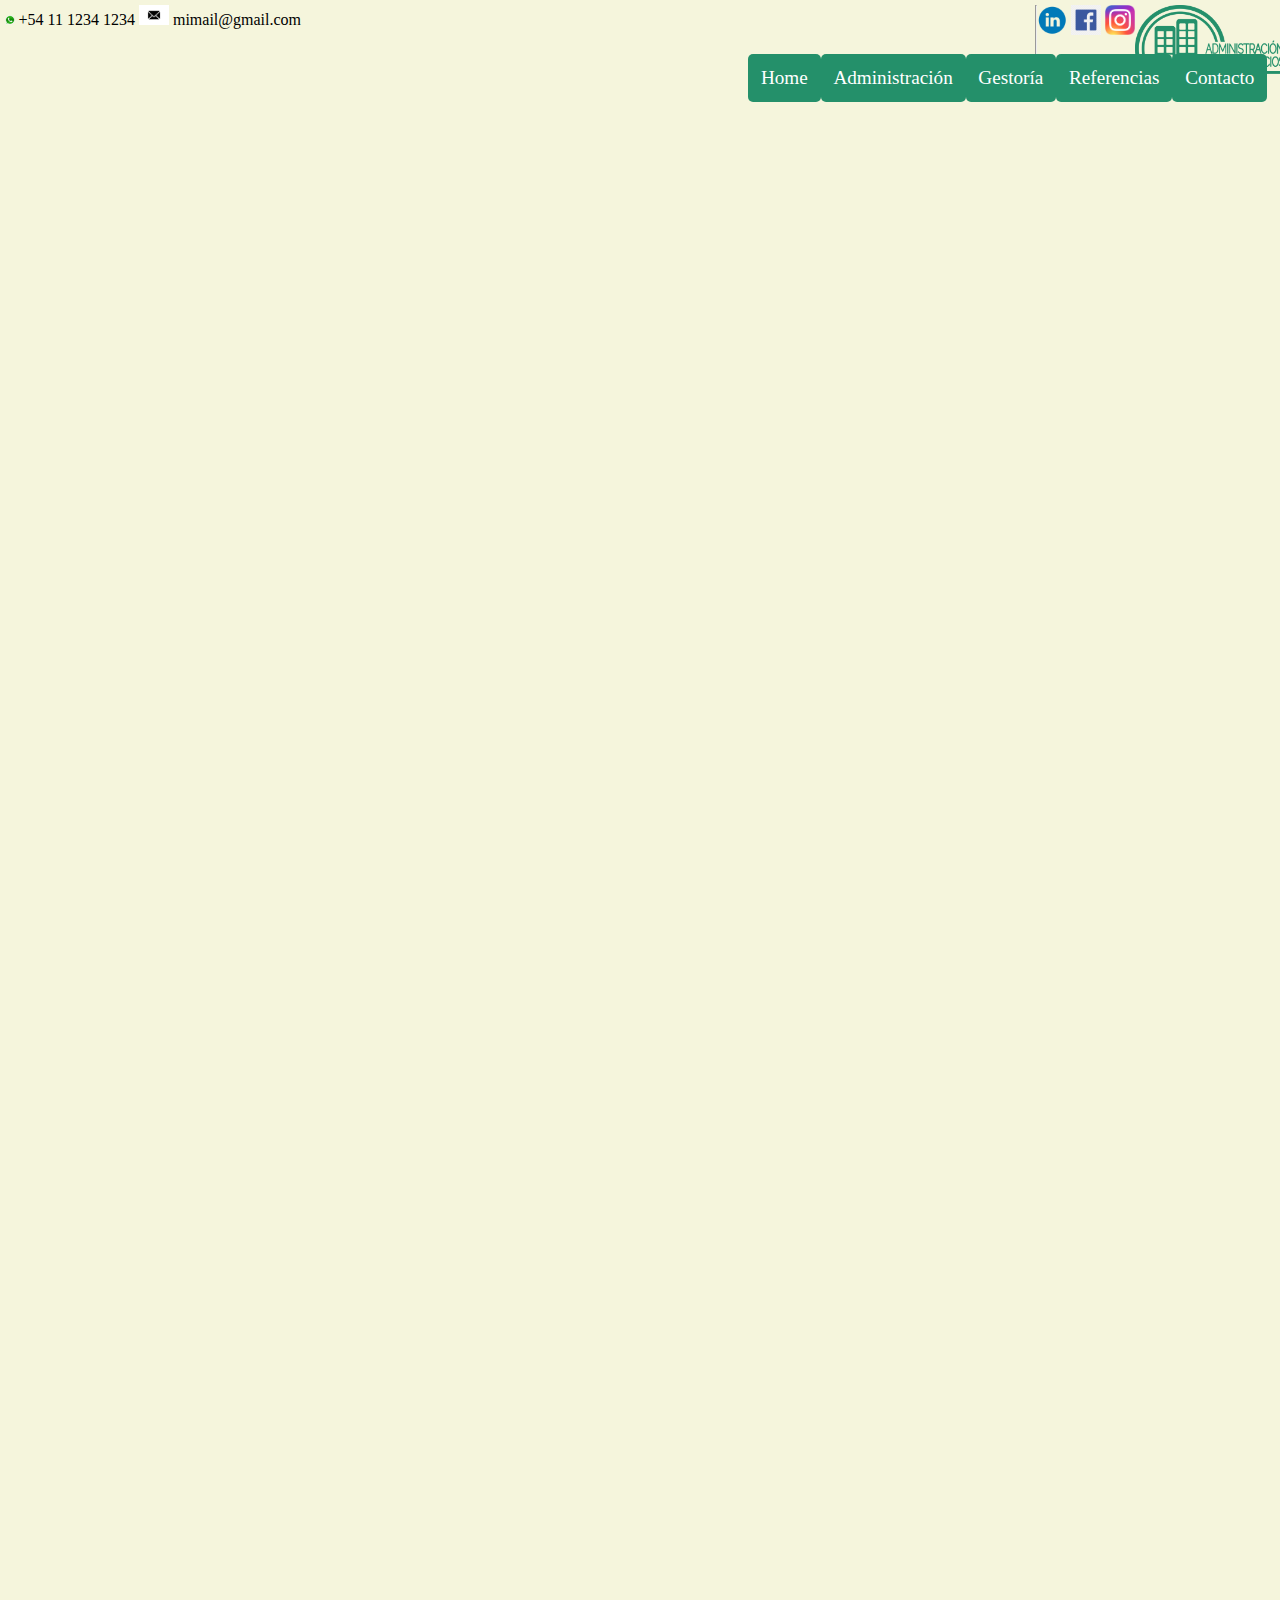
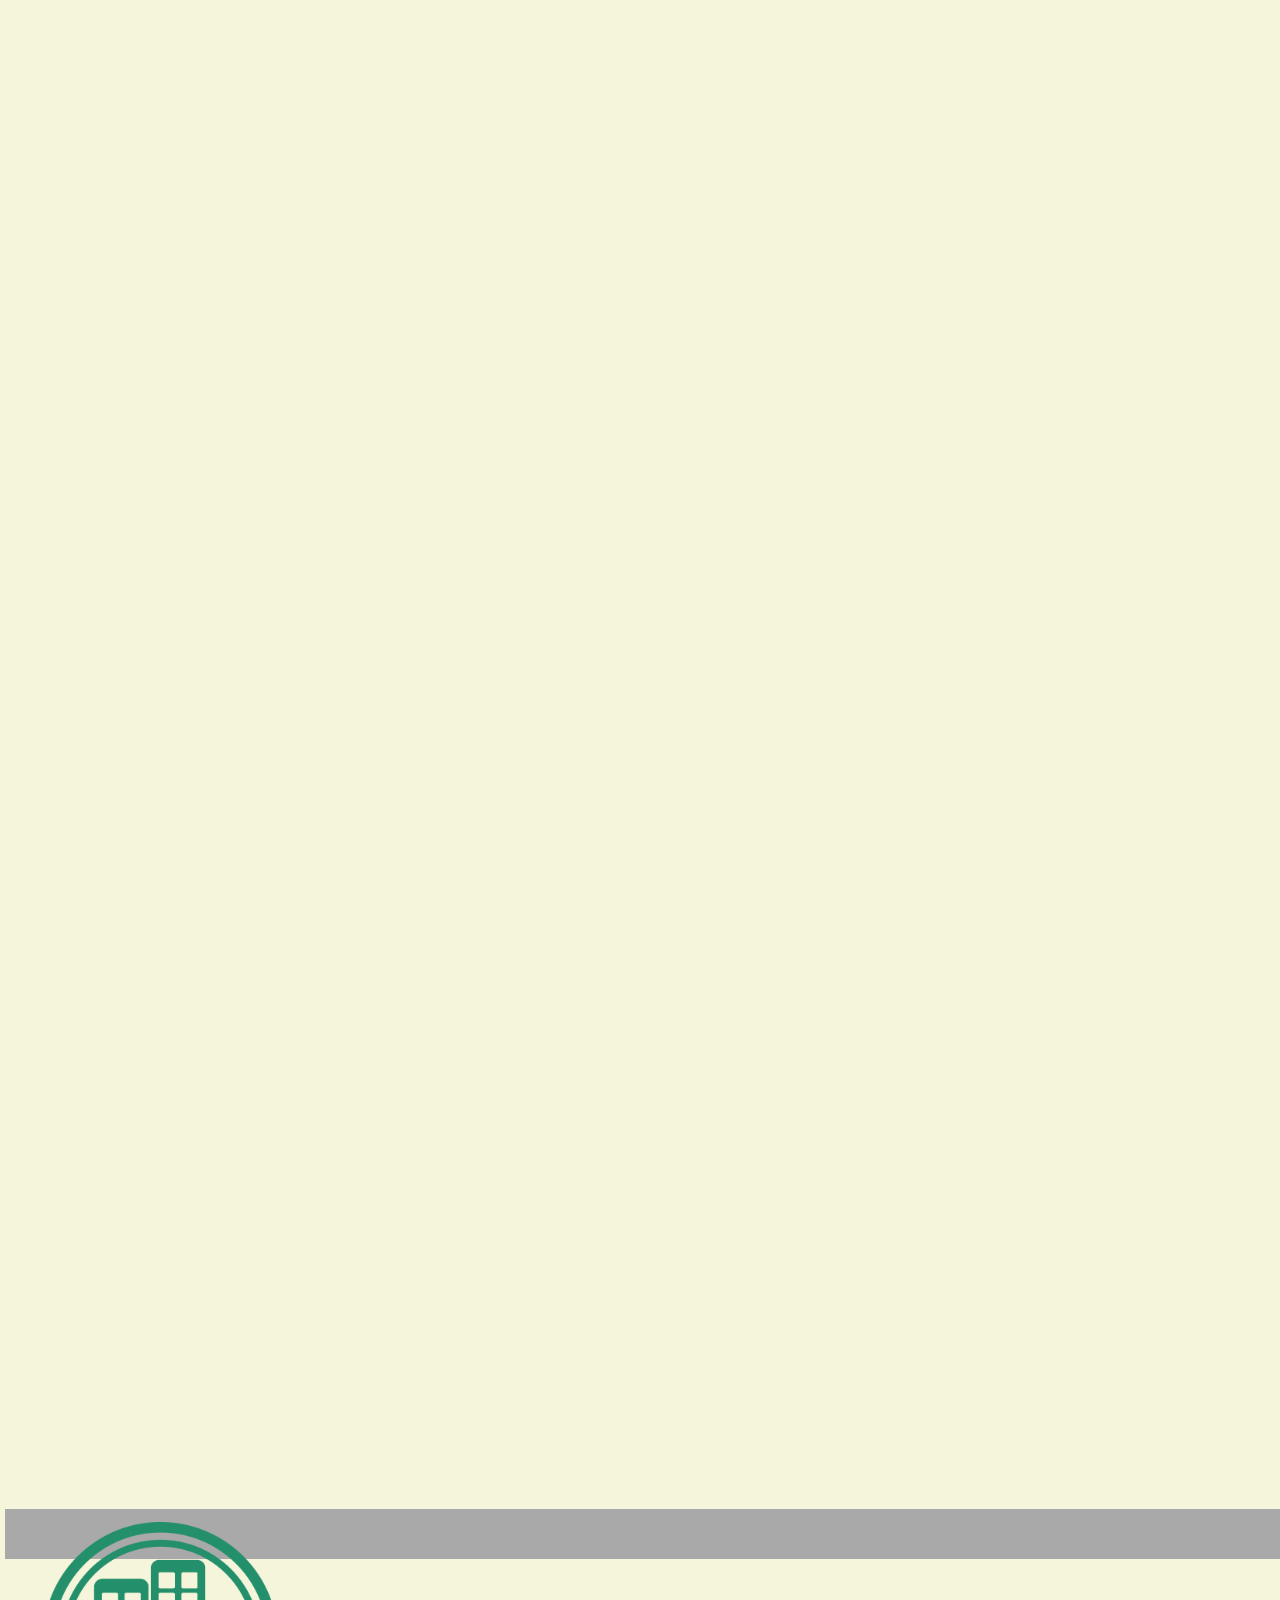
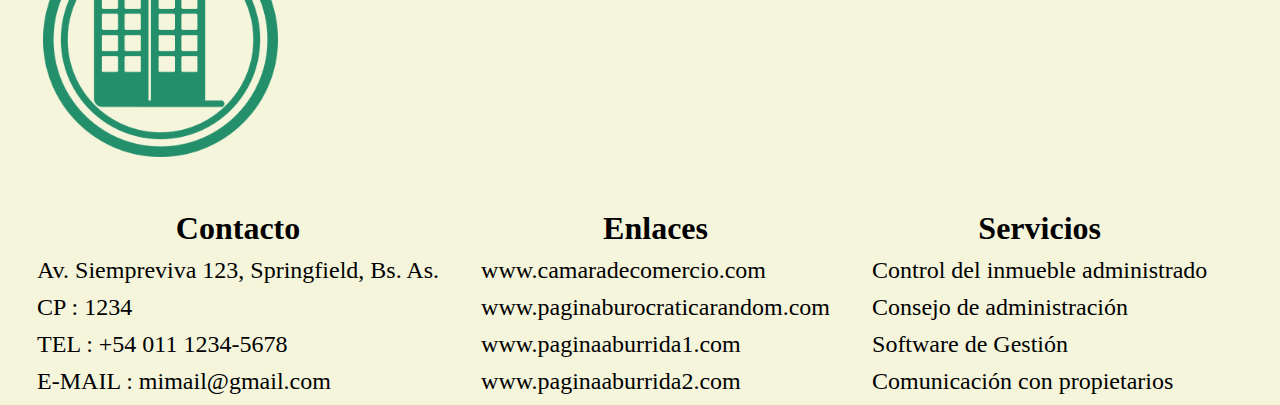
<file: pages/administracion.html>
<!DOCTYPE html>
<html lang="es">

<head>
    <meta charset="UTF-8">
    <meta http-equiv="X-UA-Compatible" content="IE=edge">
    <meta name="viewport" content="width=device-width, initial-scale=1.0">
    <link rel="apple-touch-icon" sizes="180x180" href="../assets/images/apple-touch-icon.png">
    <link rel="icon" type="image/png" sizes="32x32" href="../assets/images/favicon-32x32.png">
    <link rel="icon" type="image/png" sizes="16x16" href="../assets/images/favicon-16x16.png">
    <link rel="manifest" href="../assets/images/site.webmanifest">
    <link rel="preconnect" href="https://fonts.googleapis.com">
    <link rel="preconnect" href="https://fonts.gstatic.com" crossorigin>
    <link href="https://fonts.googleapis.com/css2?family=Raleway:wght@300;500;700&display=swap" rel="stylesheet">

    <link rel="stylesheet" href="../css/style.css">
    <title>Admin. de Consorcios | Administración</title>
</head>
<body>
    <header>

        <div>

            <!-- WHATSAPP -->
            <img src="../assets/images/logowhatsapp.png" alt="" height="10px" width="10px"> +54 11 1234 1234

            <!-- MAIL -->
            <img src="../assets//images/logomail.png" alt="" height="20px" width="30px"> mimail@gmail.com

        </div>

        <hr class="linea-header">


        <!-- REDES SOCIALES -->


        <div class="redsocial">

            <a href="https://www.linkedin.com/"><img src="../assets/images/logolinkedin.png" alt="" height="30px"
                    width="30px"></a>
            <a href="https://www.facebook.com/"><img src="../assets/images/logofacebook.png" alt="" height="30px"
                    width="30px"></a>
            <a href="https://www.instagram.com/"><img src="../assets/images/logoinstragram.png" alt="" height="30px"
                    width="30px"></a>

        </div>

        <!-- <hr> -->

        <nav>

            <!-- LOGO -->


            <img class="logo1" src="../assets/images/logo1.png" alt="logo" height="87px" width="150px">


            <!-- BARRA DE NAVEGACIÓN -->


            <ul>

                <li><a href="../index.html">Home</a></li>
                <li><a href="./administracion.html">Administración</a></li>
                <li><a href="./gestoria.html">Gestoría</a></li>
                <li><a href="./referencias.html">Referencias</a></li>
                <li><a href="./contacto.html">Contacto</a></li>

            </ul>

        </nav>

    </header>




    <main>


        

    </main>





    <footer>

        <img class="logo2" src="../assets/images/logo2.png" alt="" height="235px" width="235px">

        <table cellspacing="10px">

            <tr>
                <th>Contacto</th>
                <th>Enlaces</th>
                <th>Servicios</th>
            </tr>

            <tr>
                <td>Av. Siempreviva 123, Springfield, Bs. As.</td>
                <td><a href="https://cac.com.ar/">www.camaradecomercio.com</a></td>
                <td>Control del inmueble administrado</td>
            </tr>

            <tr>
                <td>CP : 1234</td>
                <td><a href="http://www.paginaburocraticarandom.com">www.paginaburocraticarandom.com</a></td>
                <td>Consejo de administración</td>
            </tr>

            <tr>
                <td>TEL : +54 011 1234-5678</td>
                <td><a href="http://www.paginaaburrida1.com">www.paginaaburrida1.com</a></td>
                <td>Software de Gestión</td>
            </tr>

            <tr>
                <td>E-MAIL : mimail@gmail.com</td>
                <td><a href="http://www.paginaaburrida2.com">www.paginaaburrida2.com</a></td>
                <td>Comunicación con propietarios</td>
            </tr>

        </table>


    </footer>


</body>
</html>
</file>
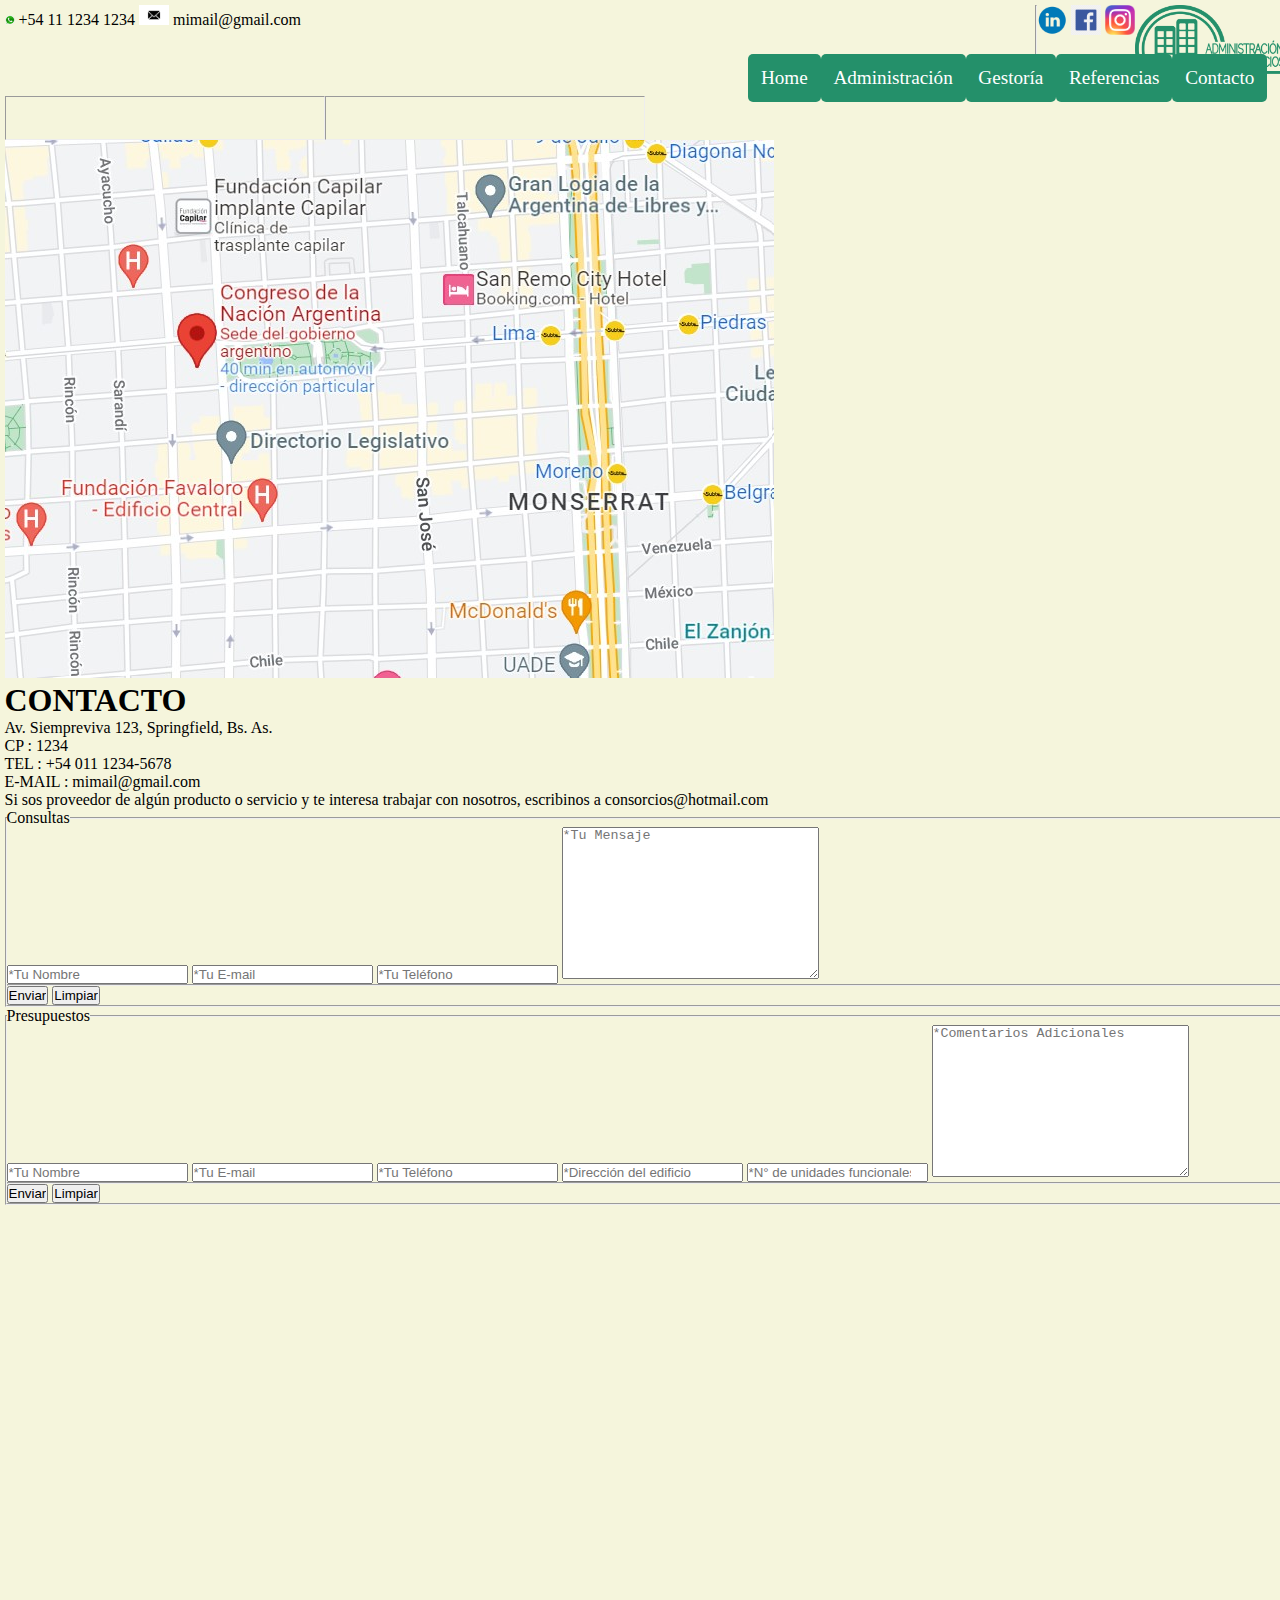
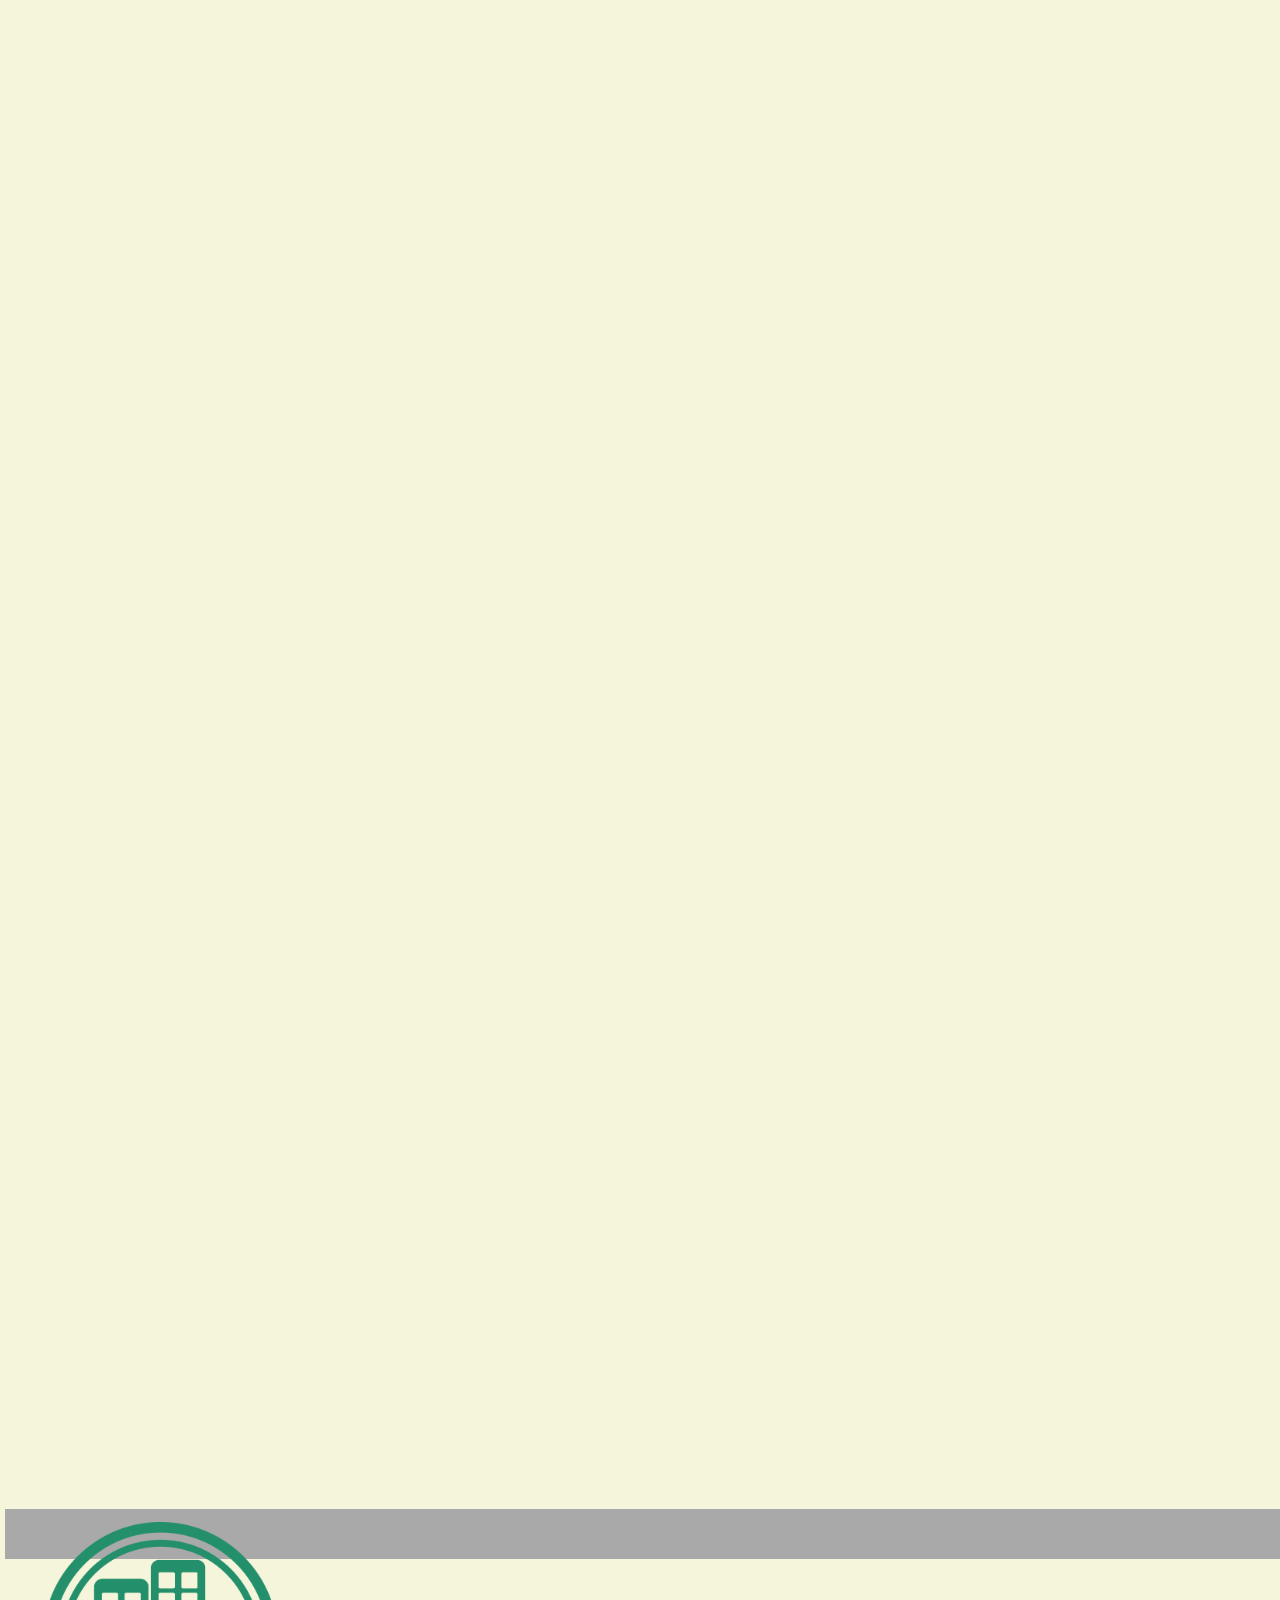
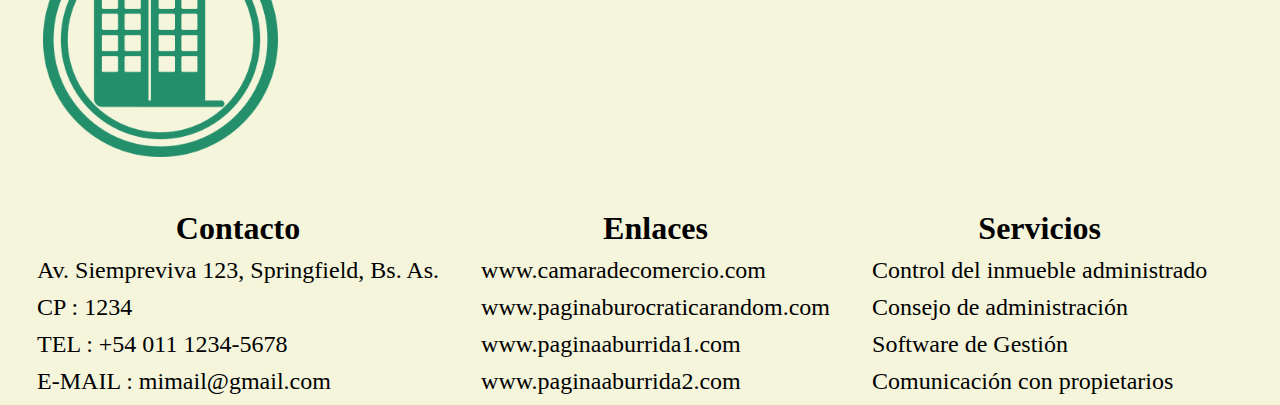
<file: pages/contacto.html>
<!DOCTYPE html>
<html lang="es">

<head>

    <meta charset="UTF-8">
    <meta http-equiv="X-UA-Compatible" content="IE=edge">
    <meta name="viewport" content="width=device-width, initial-scale=1.0">
    <link rel="apple-touch-icon" sizes="180x180" href="../assets/images/apple-touch-icon.png">
    <link rel="icon" type="image/png" sizes="32x32" href="../assets/images/favicon-32x32.png">
    <link rel="icon" type="image/png" sizes="16x16" href="../assets/images/favicon-16x16.png">
    <link rel="manifest" href="../assets/images/site.webmanifest">      
    <link rel="preconnect" href="https://fonts.googleapis.com">
    <link rel="preconnect" href="https://fonts.gstatic.com" crossorigin>
    <link href="https://fonts.googleapis.com/css2?family=Raleway:wght@300;500;700&display=swap" rel="stylesheet">    
    <link rel="stylesheet" href="../css/style.css">
    <title>Admin. de Consorcios | Contacto</title>

</head>

<body>

    <header>

        <div>

            <!-- WHATSAPP -->
            <img src="../assets/images/logowhatsapp.png" alt="" height="10px" width="10px"> +54 11 1234 1234

            <!-- MAIL -->
            <img src="../assets//images/logomail.png" alt="" height="20px" width="30px"> mimail@gmail.com

        </div>

        <hr class="linea-header">


        <!-- REDES SOCIALES -->


        <div class="redsocial">

            <a href="https://www.linkedin.com/"><img src="../assets/images/logolinkedin.png" alt="" height="30px"
                    width="30px"></a>
            <a href="https://www.facebook.com/"><img src="../assets/images/logofacebook.png" alt="" height="30px"
                    width="30px"></a>
            <a href="https://www.instagram.com/"><img src="../assets/images/logoinstragram.png" alt="" height="30px"
                    width="30px"></a>

        </div>

        <!-- <hr> -->

        <nav>

            <!-- LOGO -->


            <img class="logo1" src="../assets/images/logo1.png" alt="logo" height="87px" width="150px">


            <!-- BARRA DE NAVEGACIÓN -->


            <ul>

                <li><a href="../index.html">Home</a></li>
                <li><a href="./administracion.html">Administración</a></li>
                <li><a href="./gestoria.html">Gestoría</a></li>
                <li><a href="./referencias.html">Referencias</a></li>
                <li><a href="./contacto.html">Contacto</a></li>

            </ul>

        </nav>

    </header>

    <hr>

    <main>

        <div>

            <!-- Todavía no sé incrustar un mapa de google maps, lo pongo cuando sepa. Por ahora va esta imágen -->

            <a href="https://www.google.com/maps"><img src="../assets/images/googlemaps1.jpg" alt=""></a>

            <h1>CONTACTO</h1>

            <ul> 
                
                <li>Av. Siempreviva 123, Springfield, Bs. As.</li>
                <li>CP : 1234</li>
                <li>TEL :  +54 011 1234-5678</li>
                <li>E-MAIL : mimail@gmail.com</li>
    
            </ul>

            <p>Si sos proveedor de algún producto o servicio y te interesa trabajar con nosotros, escribinos a consorcios@hotmail.com</p>

        </div>
                    
        <div>

                    <!-- Consultas -->

            <form action="" method="post">

                <fieldset>

                    <legend>Consultas</legend>

                    <input id="nombre1" name="nombre1" type="text" placeholder="*Tu Nombre" required="">
                    <input id="mail1" name="mail1" type="email" placeholder="*Tu E-mail" required="">
                    <input id="tel1" name="tel1" type="tel" placeholder="*Tu Teléfono" required="">
                    <textarea id="comentario1" name="comentario1" cols="30" rows="10" placeholder="*Tu Mensaje"></textarea>

                    <hr>

                    <input id="enviar" type="submit" value="Enviar">
                    <input id="reset" type="reset" value="Limpiar">

                </fieldset>
                
                    <!-- Presupuestos -->
                
                <fieldset>

                    <legend>Presupuestos</legend>

                    <input id="nombre2" name="nombre2" type="text" placeholder="*Tu Nombre" required="">
                    <input id="mail2" name="mail2" type="email" placeholder="*Tu E-mail" required="">
                    <input id="tel2" name="tel2" type="tel" placeholder="*Tu Teléfono" required="">
                    <input id="dir" name="dir" type="text" placeholder="*Dirección del edificio" required="">
                    <input id="uuff" name="unidadesfuncionales" type="number" placeholder="*N° de unidades funcionales" required="">
                    <textarea name="comentario2" id="comentario2" cols="30" rows="10" placeholder="*Comentarios Adicionales"></textarea>

                    <hr>

                    <input id="enviar" type="submit" value="Enviar">
                    <input id="reset" type="reset" value="Limpiar">

                </fieldset>

            </form>

        </div>    

    </main>

    <hr>

    <footer>

        <img class="logo2" src="../assets/images/logo2.png" alt="" height="235px" width="235px">

        <table cellspacing="10px">

            <tr>
                <th>Contacto</th>
                <th>Enlaces</th>
                <th>Servicios</th>
            </tr>

            <tr>
                <td>Av. Siempreviva 123, Springfield, Bs. As.</td>
                <td><a href="https://cac.com.ar/">www.camaradecomercio.com</a></td>
                <td>Control del inmueble administrado</td>
            </tr>

            <tr>
                <td>CP : 1234</td>
                <td><a href="http://www.paginaburocraticarandom.com">www.paginaburocraticarandom.com</a></td>
                <td>Consejo de administración</td>
            </tr>

            <tr>
                <td>TEL : +54 011 1234-5678</td>
                <td><a href="http://www.paginaaburrida1.com">www.paginaaburrida1.com</a></td>
                <td>Software de Gestión</td>
            </tr>

            <tr>
                <td>E-MAIL : mimail@gmail.com</td>
                <td><a href="http://www.paginaaburrida2.com">www.paginaaburrida2.com</a></td>
                <td>Comunicación con propietarios</td>
            </tr>

        </table>


    </footer>

</body>

</html>
</file>
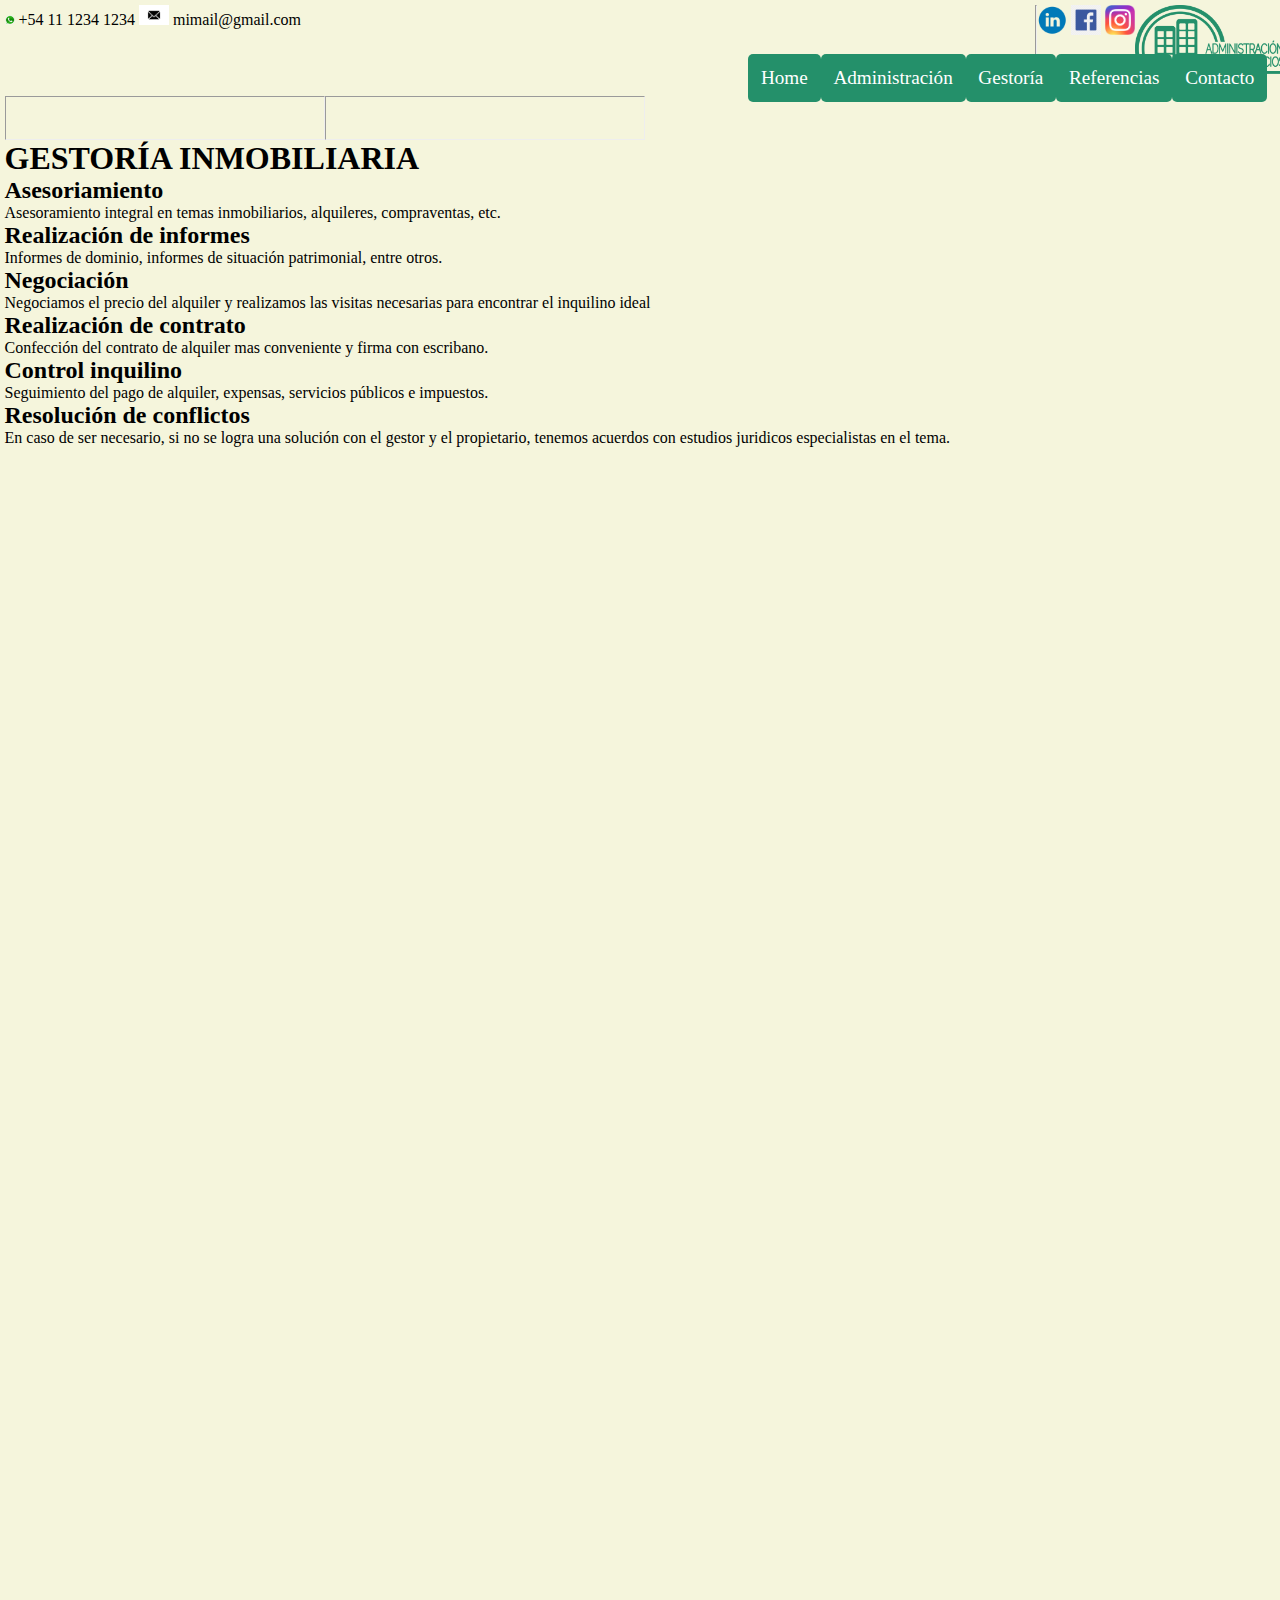
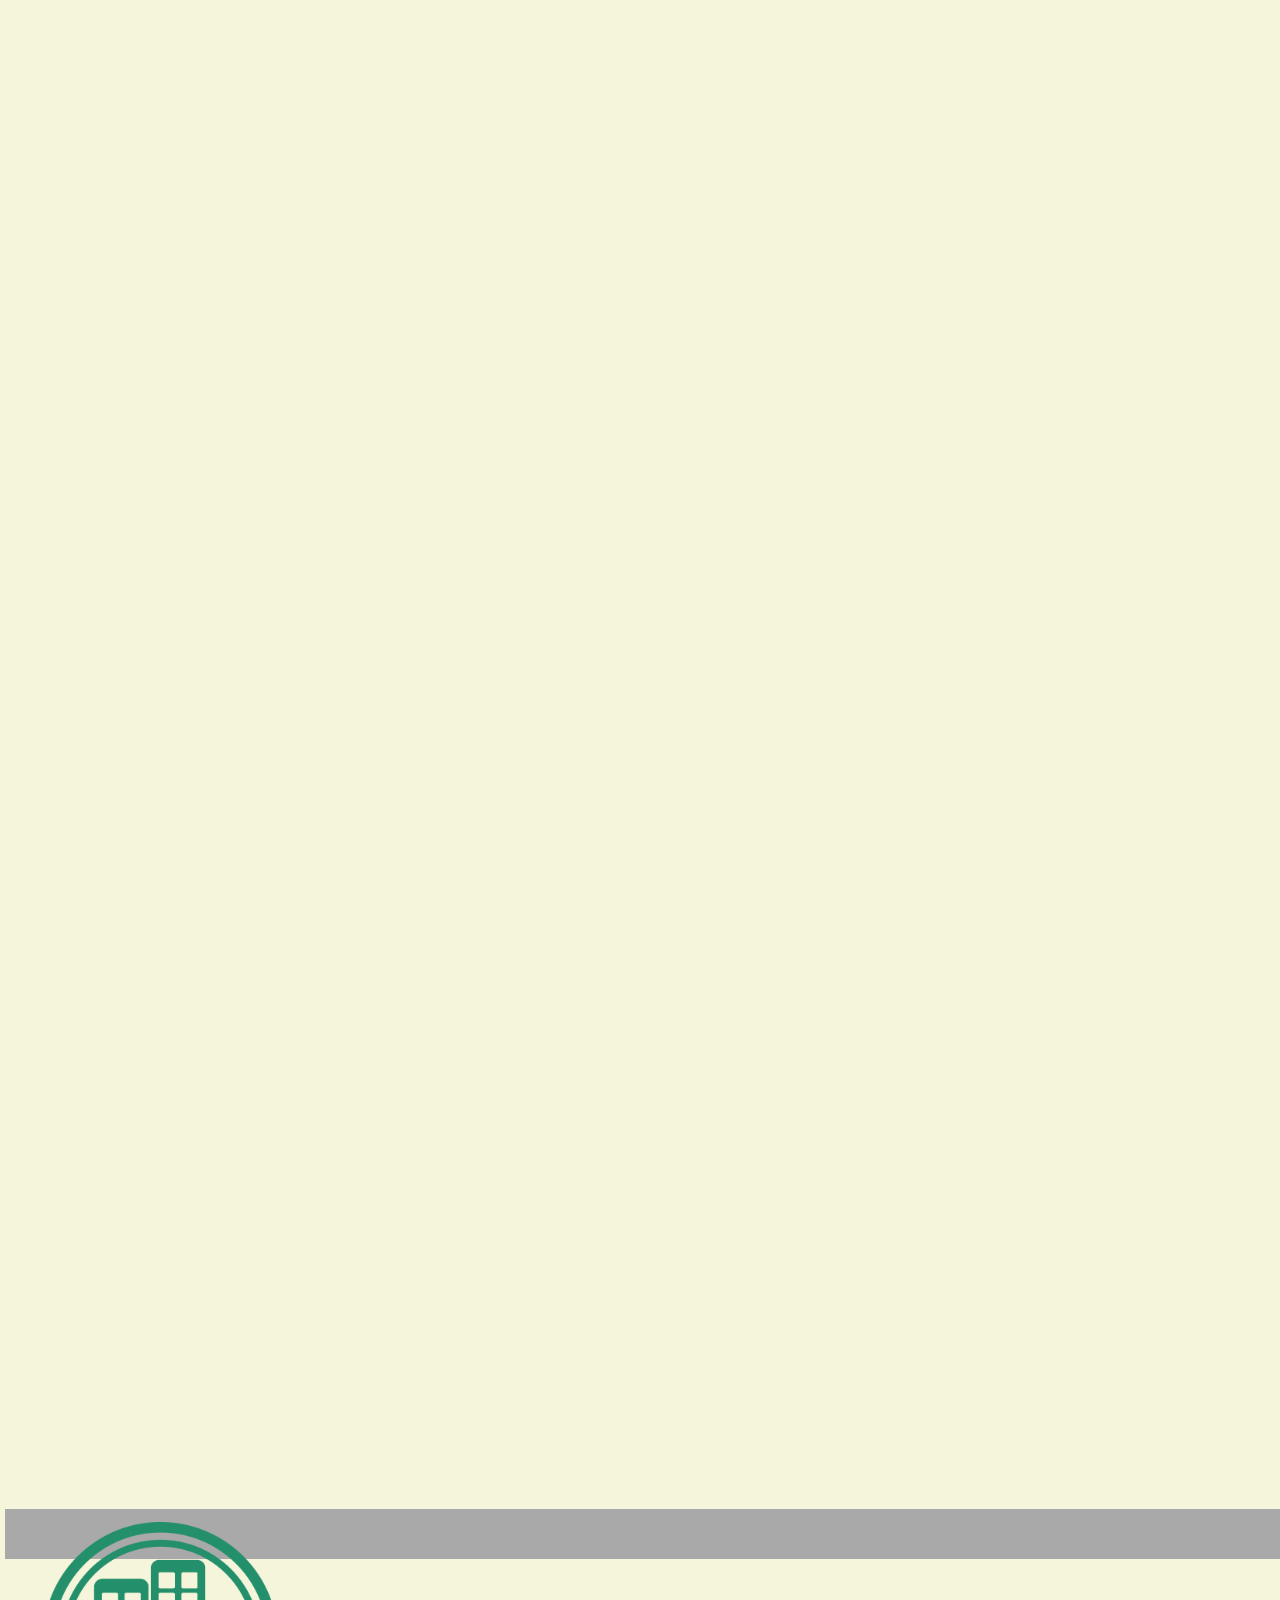
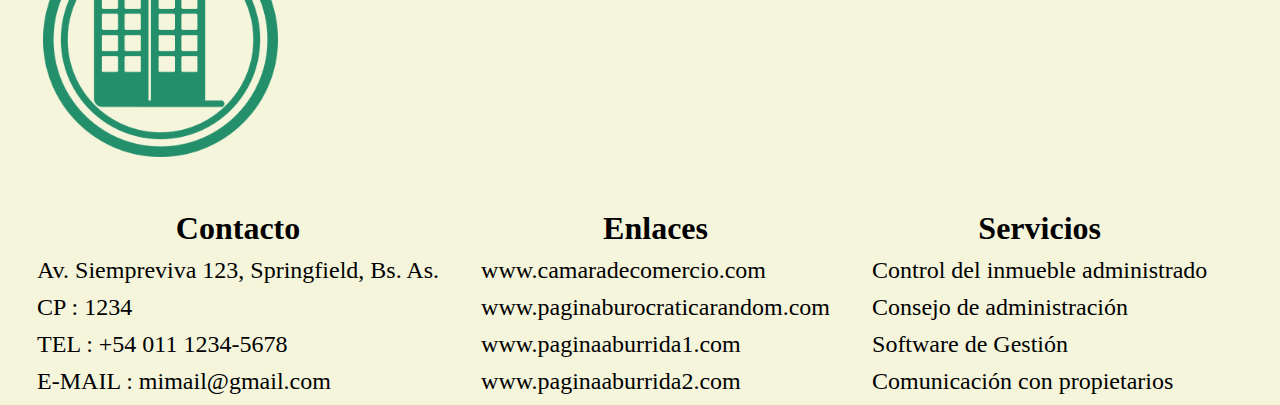
<file: pages/gestoria.html>
<!DOCTYPE html>
<html lang="es">

<head>

    <meta charset="UTF-8">
    <meta http-equiv="X-UA-Compatible" content="IE=edge">
    <meta name="viewport" content="width=device-width, initial-scale=1.0">
    <link rel="apple-touch-icon" sizes="180x180" href="../assets/images/apple-touch-icon.png">
    <link rel="icon" type="image/png" sizes="32x32" href="../assets/images/favicon-32x32.png">
    <link rel="icon" type="image/png" sizes="16x16" href="../assets/images/favicon-16x16.png">
    <link rel="manifest" href="../assets/images/site.webmanifest">         
    <link rel="preconnect" href="https://fonts.googleapis.com">
    <link rel="preconnect" href="https://fonts.gstatic.com" crossorigin>
    <link href="https://fonts.googleapis.com/css2?family=Raleway:wght@300;500;700&display=swap" rel="stylesheet"> 
    <link rel="stylesheet" href="../css/style.css">
    <title>Admin. de Consorcios | Gestoría</title>

</head>

<body>

    <header>

        <div>

            <!-- WHATSAPP -->
            <img src="../assets/images/logowhatsapp.png" alt="" height="10px" width="10px"> +54 11 1234 1234

            <!-- MAIL -->
            <img src="../assets//images/logomail.png" alt="" height="20px" width="30px"> mimail@gmail.com

        </div>

        <hr class="linea-header">


        <!-- REDES SOCIALES -->


        <div class="redsocial">

            <a href="https://www.linkedin.com/"><img src="../assets/images/logolinkedin.png" alt="" height="30px"
                    width="30px"></a>
            <a href="https://www.facebook.com/"><img src="../assets/images/logofacebook.png" alt="" height="30px"
                    width="30px"></a>
            <a href="https://www.instagram.com/"><img src="../assets/images/logoinstragram.png" alt="" height="30px"
                    width="30px"></a>

        </div>

        <!-- <hr> -->

        <nav>

            <!-- LOGO -->


            <img class="logo1" src="../assets/images/logo1.png" alt="logo" height="87px" width="150px">


            <!-- BARRA DE NAVEGACIÓN -->


            <ul>

                <li><a href="../index.html">Home</a></li>
                <li><a href="./administracion.html">Administración</a></li>
                <li><a href="./gestoria.html">Gestoría</a></li>
                <li><a href="./referencias.html">Referencias</a></li>
                <li><a href="./contacto.html">Contacto</a></li>

            </ul>

        </nav>

    </header>

    <hr>

    <main>
        
        
        <h1>GESTORÍA INMOBILIARIA</h1>
        
        <div>

            <h2>Asesoriamiento</h2>

            <p>Asesoramiento integral en temas inmobiliarios, alquileres, compraventas, etc.</p>

        </div>

        <div>

            <h2>Realización de informes</h2>

            <p>Informes de dominio, informes de situación patrimonial, entre otros.</p>

        </div>

        <div>

            <h2>Negociación</h2>

            <p>Negociamos el precio del alquiler y realizamos las visitas necesarias para encontrar el inquilino ideal</p>

        </div>
            
        <div>

            <h2>Realización de contrato</h2>

            <p>Confección del contrato de alquiler mas conveniente y firma con escribano.</p>

        </div>
        
        <div>

            <h2>Control inquilino</h2>

            <p>Seguimiento del pago de alquiler, expensas, servicios públicos e impuestos.</p>

        </div>
        
        <div>

            <h2>Resolución de conflictos</h2>
            
            <p>En caso de ser necesario, si no se logra una solución con el gestor y el propietario,
                tenemos acuerdos con estudios juridicos especialistas en el tema.</p>

        </div>
    
    </main>

    <hr>

    <footer>

        <img class="logo2" src="../assets/images/logo2.png" alt="" height="235px" width="235px">

        <table cellspacing="10px">

            <tr>
                <th>Contacto</th>
                <th>Enlaces</th>
                <th>Servicios</th>
            </tr>

            <tr>
                <td>Av. Siempreviva 123, Springfield, Bs. As.</td>
                <td><a href="https://cac.com.ar/">www.camaradecomercio.com</a></td>
                <td>Control del inmueble administrado</td>
            </tr>

            <tr>
                <td>CP : 1234</td>
                <td><a href="http://www.paginaburocraticarandom.com">www.paginaburocraticarandom.com</a></td>
                <td>Consejo de administración</td>
            </tr>

            <tr>
                <td>TEL : +54 011 1234-5678</td>
                <td><a href="http://www.paginaaburrida1.com">www.paginaaburrida1.com</a></td>
                <td>Software de Gestión</td>
            </tr>

            <tr>
                <td>E-MAIL : mimail@gmail.com</td>
                <td><a href="http://www.paginaaburrida2.com">www.paginaaburrida2.com</a></td>
                <td>Comunicación con propietarios</td>
            </tr>

        </table>


    </footer>
    
</body>

</html>
</file>
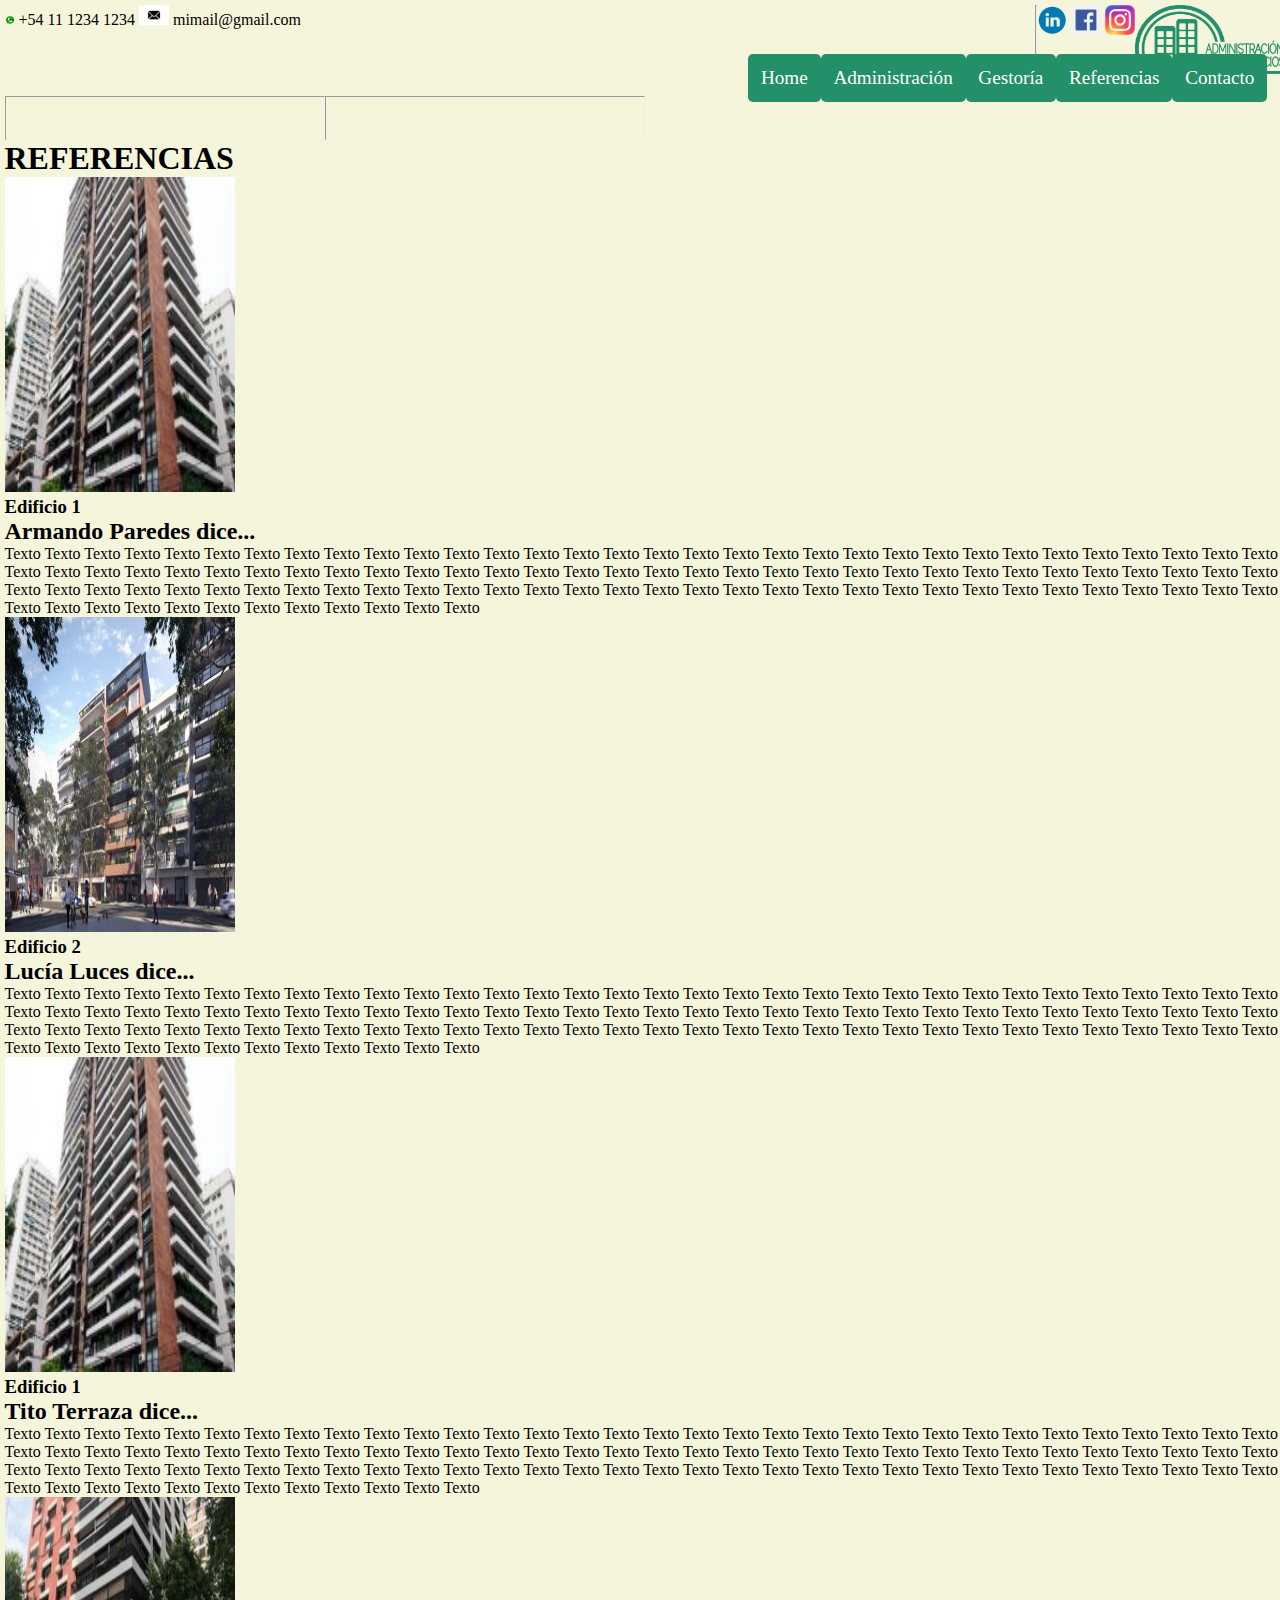
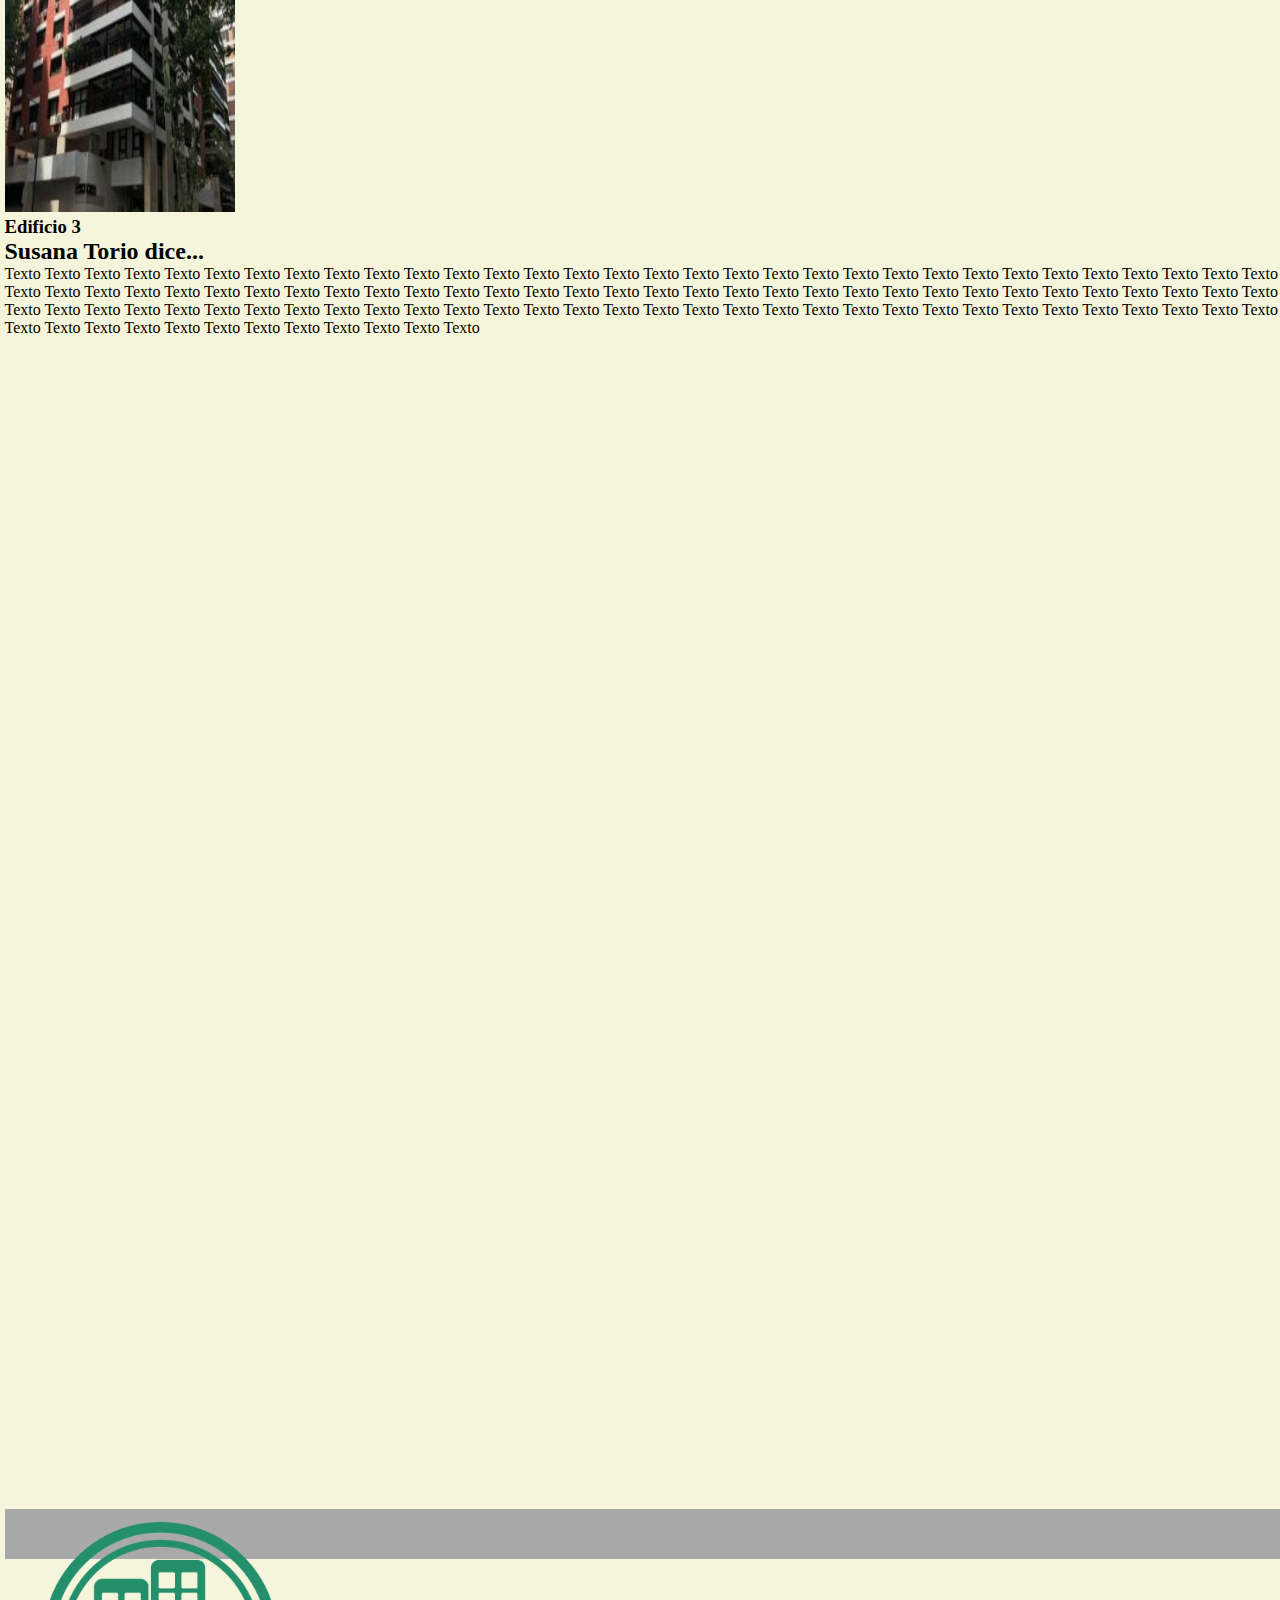
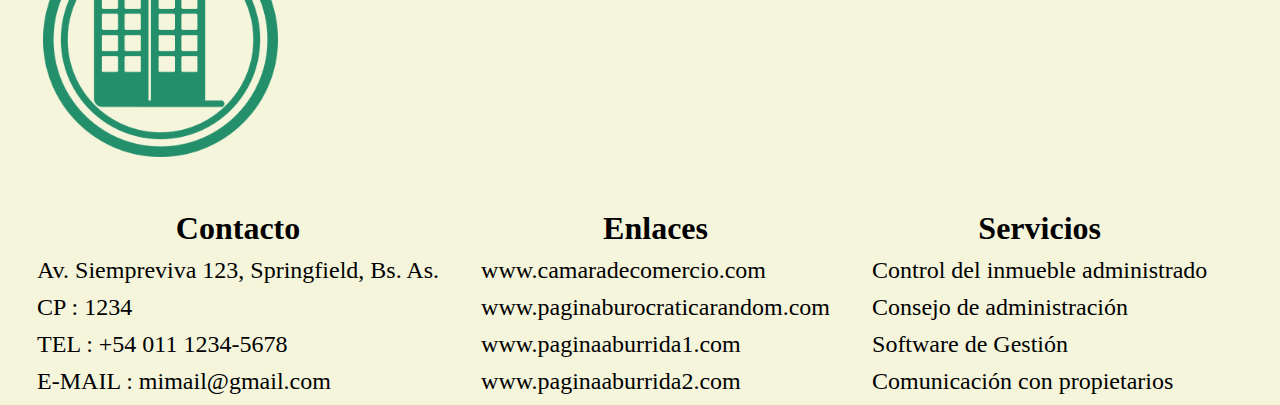
<file: pages/referencias.html>
<!DOCTYPE html>
<html lang="es">

<head>

    <meta charset="UTF-8">
    <meta http-equiv="X-UA-Compatible" content="IE=edge">
    <meta name="viewport" content="width=device-width, initial-scale=1.0">
    <link rel="apple-touch-icon" sizes="180x180" href="../assets/images/apple-touch-icon.png">
    <link rel="icon" type="image/png" sizes="32x32" href="../assets/images/favicon-32x32.png">
    <link rel="icon" type="image/png" sizes="16x16" href="../assets/images/favicon-16x16.png">
    <link rel="manifest" href="../assets/images/site.webmanifest">   
    <link rel="preconnect" href="https://fonts.googleapis.com">
    <link rel="preconnect" href="https://fonts.gstatic.com" crossorigin>
    <link href="https://fonts.googleapis.com/css2?family=Raleway:wght@300;500;700&display=swap" rel="stylesheet">       
    <link rel="stylesheet" href="../css/style.css">
    <title>Admin. de Consorcios | Referencias</title>
    

</head>

<body>

    <header>

        <div>

            <!-- WHATSAPP -->
            <img src="../assets/images/logowhatsapp.png" alt="" height="10px" width="10px"> +54 11 1234 1234

            <!-- MAIL -->
            <img src="../assets//images/logomail.png" alt="" height="20px" width="30px"> mimail@gmail.com

        </div>

        <hr class="linea-header">


        <!-- REDES SOCIALES -->


        <div class="redsocial">

            <a href="https://www.linkedin.com/"><img src="../assets/images/logolinkedin.png" alt="" height="30px"
                    width="30px"></a>
            <a href="https://www.facebook.com/"><img src="../assets/images/logofacebook.png" alt="" height="30px"
                    width="30px"></a>
            <a href="https://www.instagram.com/"><img src="../assets/images/logoinstragram.png" alt="" height="30px"
                    width="30px"></a>

        </div>

        <!-- <hr> -->

        <nav>

            <!-- LOGO -->


            <img class="logo1" src="../assets/images/logo1.png" alt="logo" height="87px" width="150px">


            <!-- BARRA DE NAVEGACIÓN -->


            <ul>

                <li><a href="../index.html">Home</a></li>
                <li><a href="./administracion.html">Administración</a></li>
                <li><a href="./gestoria.html">Gestoría</a></li>
                <li><a href="./referencias.html">Referencias</a></li>
                <li><a href="./contacto.html">Contacto</a></li>

            </ul>

        </nav>

    </header>

    <hr>
    
    <main class="main-referencias">

        <h1 class="titulo-referencias">REFERENCIAS</h1>


        <div class="div-referencias">

            <img class="imagen-referencias" src="../assets/images/edificio1.jpg" alt="" height="315px" width="230px">

            <h3 class="subtitulo1-referencias">Edificio 1</h3>
            <h2 class="subtitulo2-referencias">Armando Paredes dice...</h2>

            <div class="texto-referencias">

                <p>Texto Texto Texto Texto Texto Texto Texto Texto Texto Texto Texto Texto Texto Texto Texto Texto Texto Texto Texto Texto Texto Texto Texto Texto Texto Texto Texto Texto Texto Texto Texto Texto Texto Texto Texto Texto Texto Texto Texto Texto Texto Texto Texto Texto Texto Texto Texto Texto Texto Texto Texto Texto Texto Texto Texto Texto Texto Texto Texto Texto Texto Texto Texto Texto Texto Texto Texto Texto Texto Texto Texto Texto Texto Texto Texto Texto Texto Texto Texto Texto Texto Texto Texto Texto Texto Texto Texto Texto Texto Texto Texto Texto Texto Texto Texto Texto Texto Texto Texto Texto Texto Texto Texto Texto Texto Texto Texto Texto</p>

            </div>

        </div>
        
        <div class="div-referencias">

            <img class="imagen-referencias" src="../assets/images/edificio2.jpg" alt="" height="315px" width="230px">

            <h3 class="subtitulo1-referencias">Edificio 2</h3>
            <h2 class="subtitulo2-referencias">Lucía Luces dice...</h2>

            <div class="texto-referencias">

                <p>Texto Texto Texto Texto Texto Texto Texto Texto Texto Texto Texto Texto Texto Texto Texto Texto Texto Texto Texto Texto Texto Texto Texto Texto Texto Texto Texto Texto Texto Texto Texto Texto Texto Texto Texto Texto Texto Texto Texto Texto Texto Texto Texto Texto Texto Texto Texto Texto Texto Texto Texto Texto Texto Texto Texto Texto Texto Texto Texto Texto Texto Texto Texto Texto Texto Texto Texto Texto Texto Texto Texto Texto Texto Texto Texto Texto Texto Texto Texto Texto Texto Texto Texto Texto Texto Texto Texto Texto Texto Texto Texto Texto Texto Texto Texto Texto Texto Texto Texto Texto Texto Texto Texto Texto Texto Texto Texto Texto</p>

            </div>

        </div>

        <div class="div-referencias">

            <img class="imagen-referencias" src="../assets/images/edificio1.jpg" alt="" height="315px" width="230px">

            <h3 class="subtitulo1-referencias">Edificio 1</h3>
            <h2 class="subtitulo2-referencias">Tito Terraza dice...</h2>

            <div class="texto-referencias">

                <p>Texto Texto Texto Texto Texto Texto Texto Texto Texto Texto Texto Texto Texto Texto Texto Texto Texto Texto Texto Texto Texto Texto Texto Texto Texto Texto Texto Texto Texto Texto Texto Texto Texto Texto Texto Texto Texto Texto Texto Texto Texto Texto Texto Texto Texto Texto Texto Texto Texto Texto Texto Texto Texto Texto Texto Texto Texto Texto Texto Texto Texto Texto Texto Texto Texto Texto Texto Texto Texto Texto Texto Texto Texto Texto Texto Texto Texto Texto Texto Texto Texto Texto Texto Texto Texto Texto Texto Texto Texto Texto Texto Texto Texto Texto Texto Texto Texto Texto Texto Texto Texto Texto Texto Texto Texto Texto Texto Texto</p>

            </div>

        </div>

        <div class="div-referencias">

            <img class="imagen-referencias" src="../assets/images/edificio3.jpg" alt="" height="315px" width="230px">

            <h3 class="subtitulo1-referencias">Edificio 3</h3>
            <h2 class="subtitulo2-referencias">Susana Torio dice...</h2>

            <div class="texto-referencias">

                <p>Texto Texto Texto Texto Texto Texto Texto Texto Texto Texto Texto Texto Texto Texto Texto Texto Texto Texto Texto Texto Texto Texto Texto Texto Texto Texto Texto Texto Texto Texto Texto Texto Texto Texto Texto Texto Texto Texto Texto Texto Texto Texto Texto Texto Texto Texto Texto Texto Texto Texto Texto Texto Texto Texto Texto Texto Texto Texto Texto Texto Texto Texto Texto Texto Texto Texto Texto Texto Texto Texto Texto Texto Texto Texto Texto Texto Texto Texto Texto Texto Texto Texto Texto Texto Texto Texto Texto Texto Texto Texto Texto Texto Texto Texto Texto Texto Texto Texto Texto Texto Texto Texto Texto Texto Texto Texto Texto Texto</p>

            </div>

        </div>

    </main>

    <hr>

    <footer>

        <img class="logo2" src="../assets/images/logo2.png" alt="" height="235px" width="235px">

        <table cellspacing="10px">

            <tr>
                <th>Contacto</th>
                <th>Enlaces</th>
                <th>Servicios</th>
            </tr>

            <tr>
                <td>Av. Siempreviva 123, Springfield, Bs. As.</td>
                <td><a href="https://cac.com.ar/">www.camaradecomercio.com</a></td>
                <td>Control del inmueble administrado</td>
            </tr>

            <tr>
                <td>CP : 1234</td>
                <td><a href="http://www.paginaburocraticarandom.com">www.paginaburocraticarandom.com</a></td>
                <td>Consejo de administración</td>
            </tr>

            <tr>
                <td>TEL : +54 011 1234-5678</td>
                <td><a href="http://www.paginaaburrida1.com">www.paginaaburrida1.com</a></td>
                <td>Software de Gestión</td>
            </tr>

            <tr>
                <td>E-MAIL : mimail@gmail.com</td>
                <td><a href="http://www.paginaaburrida2.com">www.paginaaburrida2.com</a></td>
                <td>Comunicación con propietarios</td>
            </tr>

        </table>

    </footer>

</body>

</html>
</file>
<file: css/style.css>
*{
    margin: 0;
    padding: 0;
    box-sizing: border-box;
}

body {
    margin-top: .5vh;
    margin-left: .5vh;
    width: 100vw;
    height: 400vh;
    background-color: beige;
    display: grid;
    grid-template-columns: repeat(4, 1fr);
    grid-template-rows: .015fr .015fr 1fr .05fr;
    grid-template-areas:"header header header header"
                        "nav nav nav nav"
                        "main main main main"
                        "footer footer footer footer";
                        
}

header {

    grid-area: header;
    display: grid;
    grid-template-columns: repeat(5, 1fr);
    grid-template-columns: 1fr;
    grid-template-areas: "logow logom . . rs";
}

.logo-whatsapp {
    grid-area: logow;
    width: 20px;
    height: 20px;
}

.logo-mail {
    grid-area: logom;
    width: 30px;
    height: 20px;
}

.red-social {
    grid-area: rs;
}


/* nav {
    margin-bottom: 1vh;
    grid-area: nav;
    display: grid;
    grid-template-columns: repeat(4, 1fr);
    grid-template-columns: 1fr;
    grid-template-areas: "logonav . . ulnav";
    justify-content: center;
    align-items: center;
} */

.logo1 {
    width: 150px;
    height: 87px;

    grid-area: logonav;
}

/* nav ul {
    display: flex;
    grid-area: ulnav;
    list-style-type: none;
    padding: ;

}


nav ul li a{
    text-decoration: none;
    color: black;
}

 */

nav {
    
}

 nav ul{
    text-align: right;
    position: absolute;
    top: 6vh;
    right: 1vw;
    font-size: larger;
    display: flex;
    flex-wrap: wrap;
    list-style-type: none;
}


nav ul li{

    background-color: #24906A;
    padding: 1vw;
    border-radius: 5px;
}


nav ul li a{
    text-decoration: none;
    color: white;
}




main {
    grid-area: main;
}

#main-image {
    width: 100%;
    height: 700px;
    position: relative;
}

#slogan {
    position: absolute;
    top: 50vh;
    right: 20vw;
    padding: 2%;
    border-color: black;
    background-color: white;
}

#aboutUs {
    display: flex;
    flex-wrap: wrap;

}


#aboutUs img{
    float:left;
    width: 30%;
}

#box-aboutus {
    flex-direction: column;
    float:right;
    width: 70%;
}


#carrusel {
    display: flex;
}

#foto-carrusel1 {
    float: left;
    width: 50%;
}


#foto-carrusel2 {
    float:right;
    width: 50%;
}



#referenciasIndex {
    display: flex;
    flex-wrap: wrap;
}

footer {
    grid-area: footer;
    height: 10%;
    background-color:darkgray;
}


.logo2{
    margin-left: 3vw;
    margin-top: 1vw;
    margin-bottom: 1vw;
}


table{
    float:right;
    margin-right: 4vw;
    margin-top: 2vw;
    font-size: x-large;
    border: none;
    
}

td{
    color: black;
    padding: 0 1rem;
    
}

td a{
    text-decoration: none;
    color: black;

}


th{
    font-size: xx-large;

}




main-admin {
    grid-area: main;
    
}
</file>
